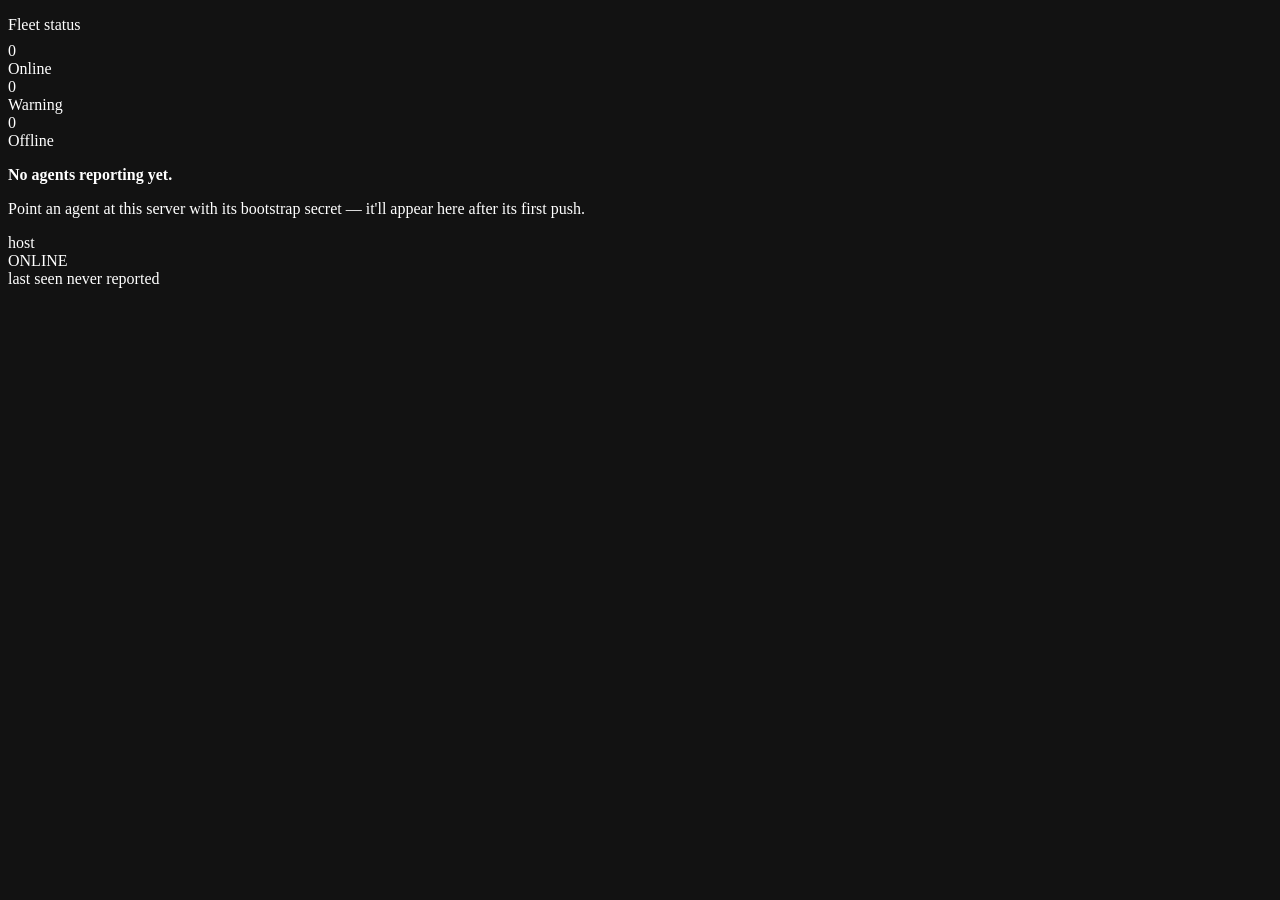
<file: server/target/classes/templates/index.html>
<!DOCTYPE html>
<html xmlns:th="http://www.thymeleaf.org">
<head>
    <meta charset="UTF-8"/>
    <meta name="viewport" content="width=device-width, initial-scale=1"/>
    <meta name="color-scheme" content="dark"/>
    <title>MonIT — Fleet</title>
    <link rel="icon" th:href="@{/favicon.svg}" type="image/svg+xml"/>
    <link rel="stylesheet" th:href="@{/css/monit.css}"/>
</head>
<body>
<div class="shell">
    <div th:replace="~{fragments/chrome :: topbar}"></div>

    <p class="eyebrow" style="margin-bottom:8px;">Fleet status</p>

    <section class="hero" aria-label="Fleet summary">
        <div class="hero__lamp">
            <span class="led led--ok led--lg" aria-hidden="true"></span>
            <div>
                <div class="hero__count" th:text="${onlineCount}">0</div>
                <div class="hero__label">Online</div>
            </div>
        </div>
        <div class="hero__lamp">
            <span class="led led--warn led--lg" aria-hidden="true"></span>
            <div>
                <div class="hero__count" th:text="${warningCount}">0</div>
                <div class="hero__label">Warning</div>
            </div>
        </div>
        <div class="hero__lamp">
            <span class="led led--fail led--lg" aria-hidden="true"></span>
            <div>
                <div class="hero__count" th:text="${offlineCount}">0</div>
                <div class="hero__label">Offline</div>
            </div>
        </div>
    </section>

    <div th:if="${#lists.isEmpty(clients)}" class="empty">
        <p><strong>No agents reporting yet.</strong></p>
        <p>Point an agent at this server with its bootstrap secret — it'll appear here after its first push.</p>
    </div>

    <div th:unless="${#lists.isEmpty(clients)}" class="fleet-grid">
        <a th:each="client, stat : ${clients}"
           th:href="@{'/clients/' + ${client.id}}"
           th:style="'--i:' + ${stat.index}"
           th:with="s=${client.status.name()}"
           class="unit">
            <div class="unit__row">
                <span class="led"
                      th:classappend="${s == 'ONLINE'} ? 'led--ok' : (${s == 'WARNING'} ? 'led--warn' : 'led--fail')"
                      aria-hidden="true"></span>
                <span class="unit__hostname" th:text="${client.hostname}">host</span>
            </div>
            <div class="unit__status"
                 th:classappend="${s == 'ONLINE'} ? 'status--ok' : (${s == 'WARNING'} ? 'status--warn' : 'status--fail')"
                 th:text="${client.status}">ONLINE</div>
            <div class="unit__meta">
                <span th:if="${client.lastSeen != null}" th:text="'last seen ' + ${#temporals.format(client.lastSeen, 'yyyy-MM-dd HH:mm:ss')}">last seen</span>
                <span th:unless="${client.lastSeen != null}">never reported</span>
            </div>
        </a>
    </div>
</div>
</body>
</html>
</file>
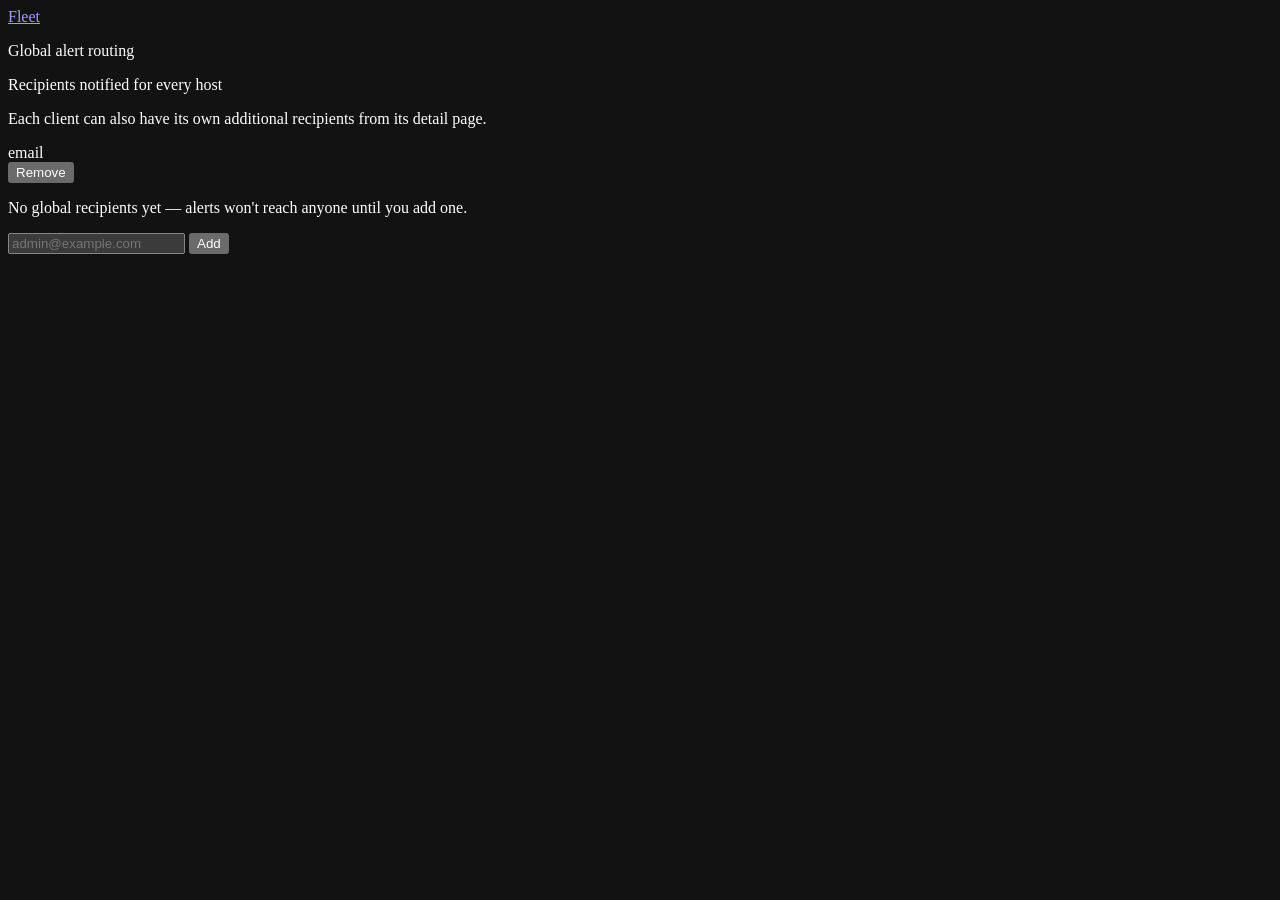
<file: server/target/classes/templates/alerts-settings.html>
<!DOCTYPE html>
<html xmlns:th="http://www.thymeleaf.org">
<head>
    <meta charset="UTF-8"/>
    <meta name="viewport" content="width=device-width, initial-scale=1"/>
    <meta name="color-scheme" content="dark"/>
    <title>MonIT — Alert routing</title>
    <link rel="icon" th:href="@{/favicon.svg}" type="image/svg+xml"/>
    <link rel="stylesheet" th:href="@{/css/monit.css}"/>
</head>
<body>
<div class="shell">
    <div th:replace="~{fragments/chrome :: topbar}"></div>

    <nav class="topnav" style="margin-bottom:16px;"><a href="/" class="back">Fleet</a></nav>

    <p class="eyebrow" style="margin-bottom:8px;">Global alert routing</p>

    <section class="panel">
        <p class="panel__title">Recipients notified for every host</p>
        <p class="muted-note">Each client can also have its own additional recipients from its detail page.</p>

        <div th:if="${not #lists.isEmpty(recipients)}">
            <div class="routing__row" th:each="recipient : ${recipients}">
                <span class="routing__email" th:text="${recipient.email}">email</span>
                <form th:action="@{'/settings/alerts/' + ${recipient.id} + '/delete'}" method="post">
                    <button type="submit" class="ghost-btn">Remove</button>
                </form>
            </div>
        </div>
        <p th:if="${#lists.isEmpty(recipients)}" class="muted-note">No global recipients yet — alerts won't reach anyone until you add one.</p>

        <form action="/settings/alerts" method="post" class="routing__form">
            <input type="email" name="email" placeholder="admin@example.com" required="required"/>
            <button type="submit" class="solid-btn">Add</button>
        </form>
    </section>
</div>
</body>
</html>
</file>
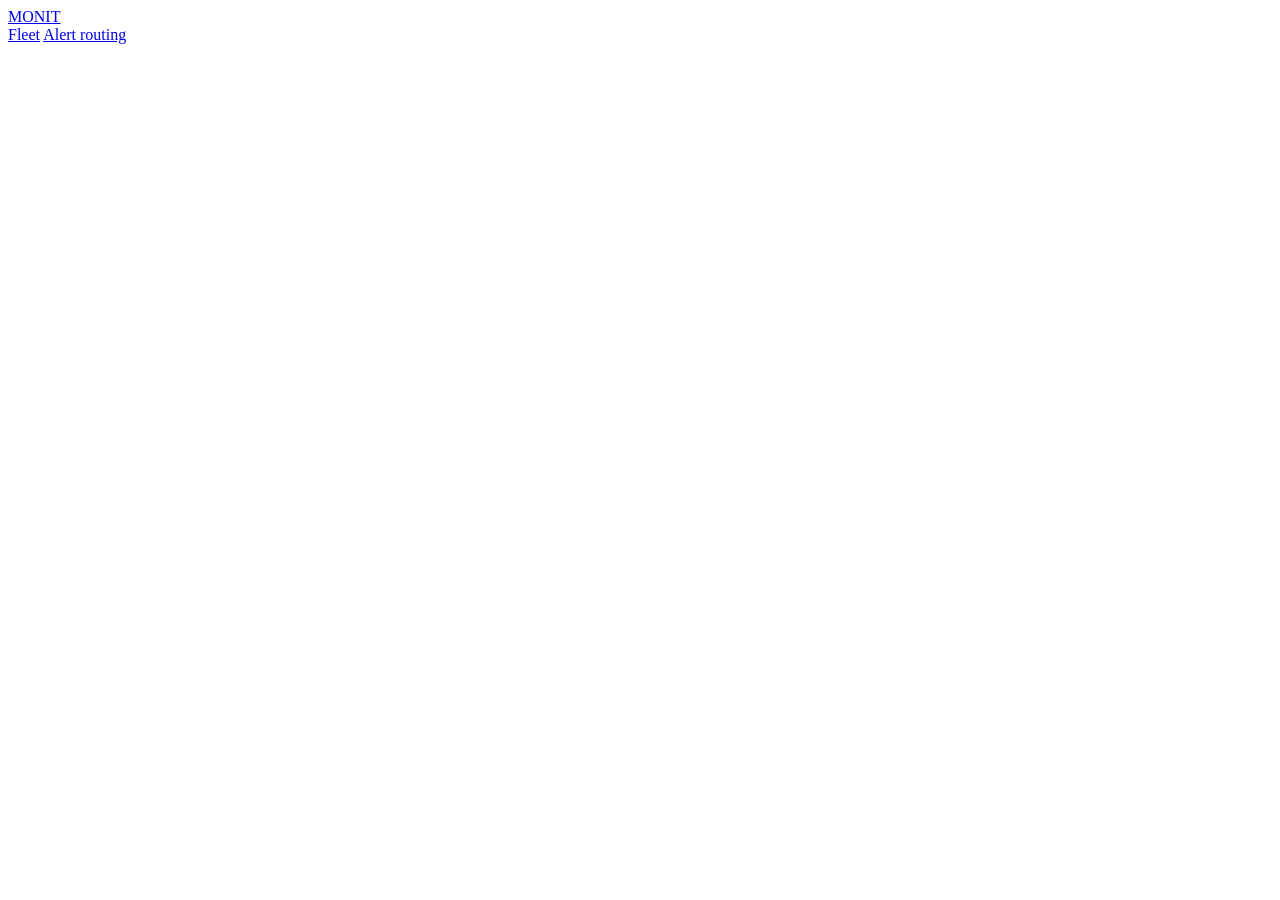
<file: server/target/classes/templates/fragments/chrome.html>
<!DOCTYPE html>
<html xmlns:th="http://www.thymeleaf.org">
<body>
<header class="topbar" th:fragment="topbar">
    <a class="brand" href="/">
        <span class="led led--ok" aria-hidden="true"></span>
        <span class="brand__word">MONIT</span>
    </a>
    <nav class="topnav">
        <a href="/">Fleet</a>
        <a href="/settings/alerts">Alert routing</a>
    </nav>
</header>
</body>
</html>
</file>
